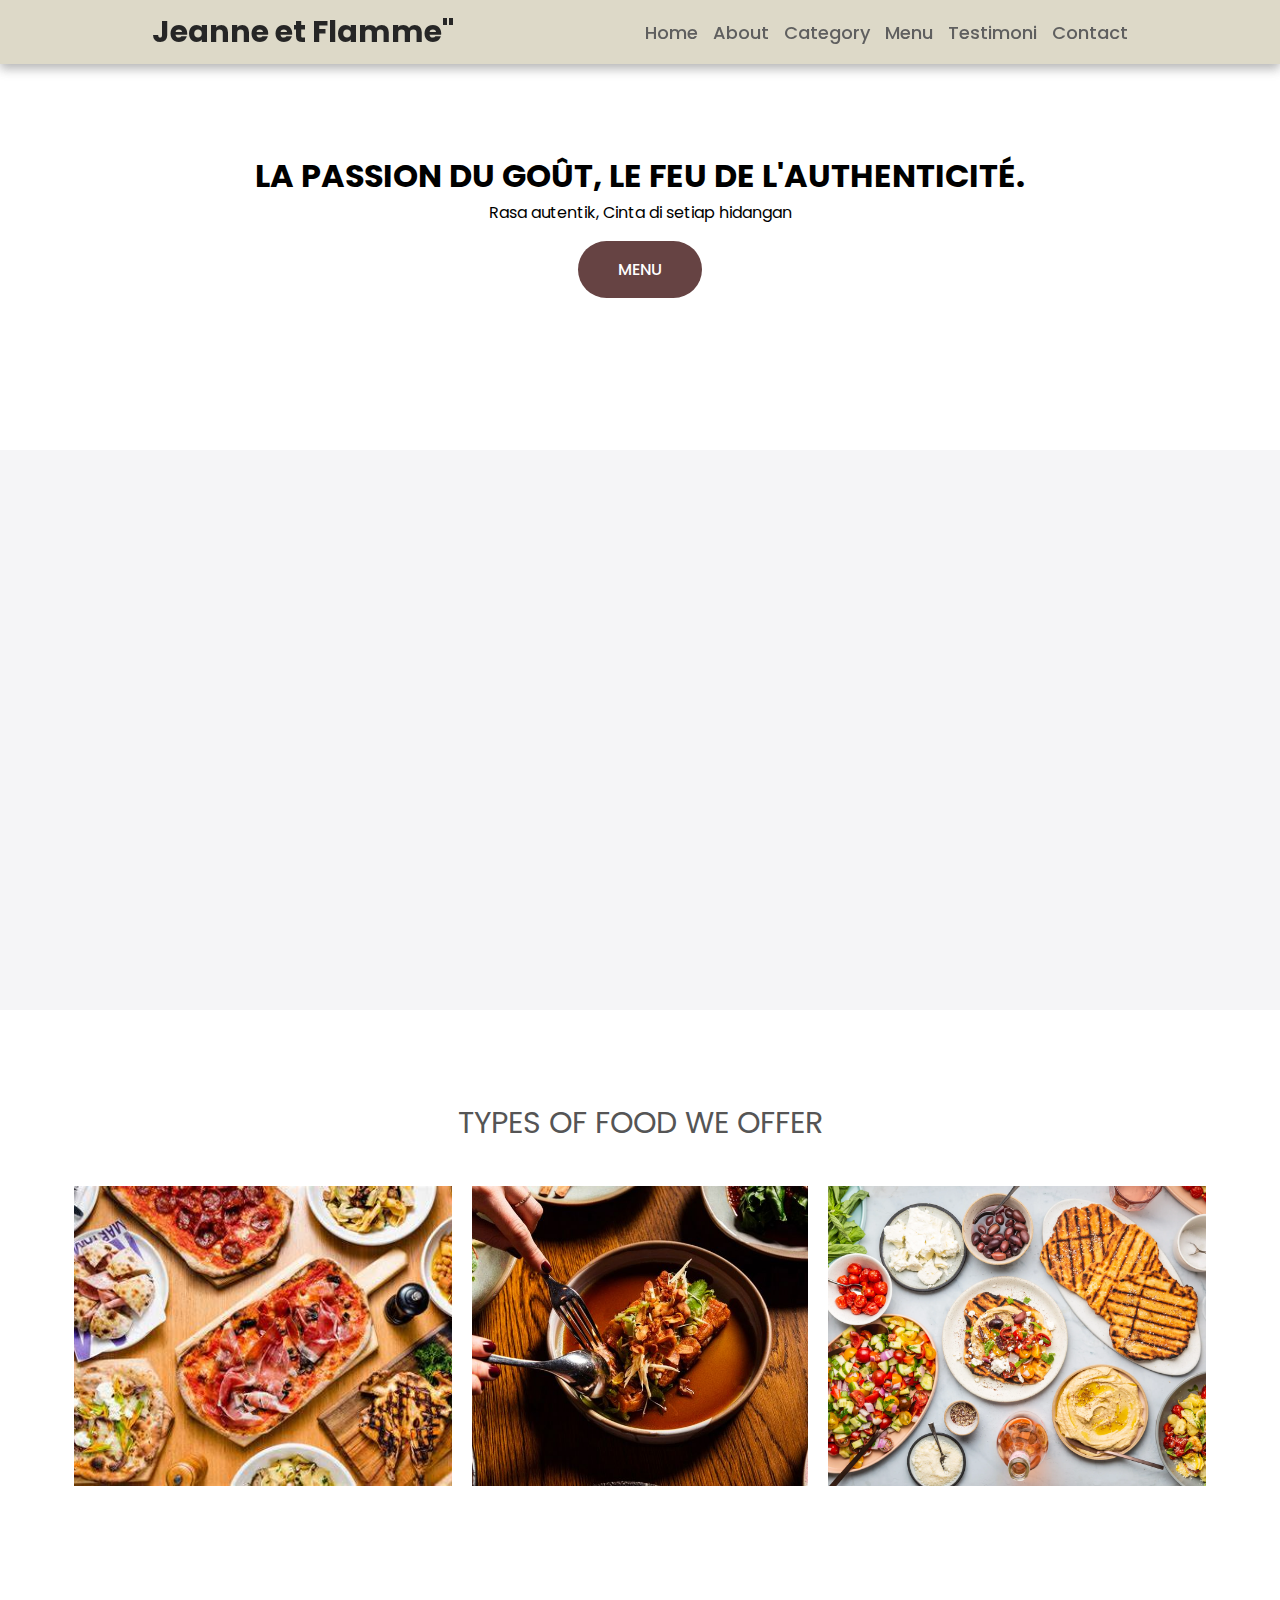
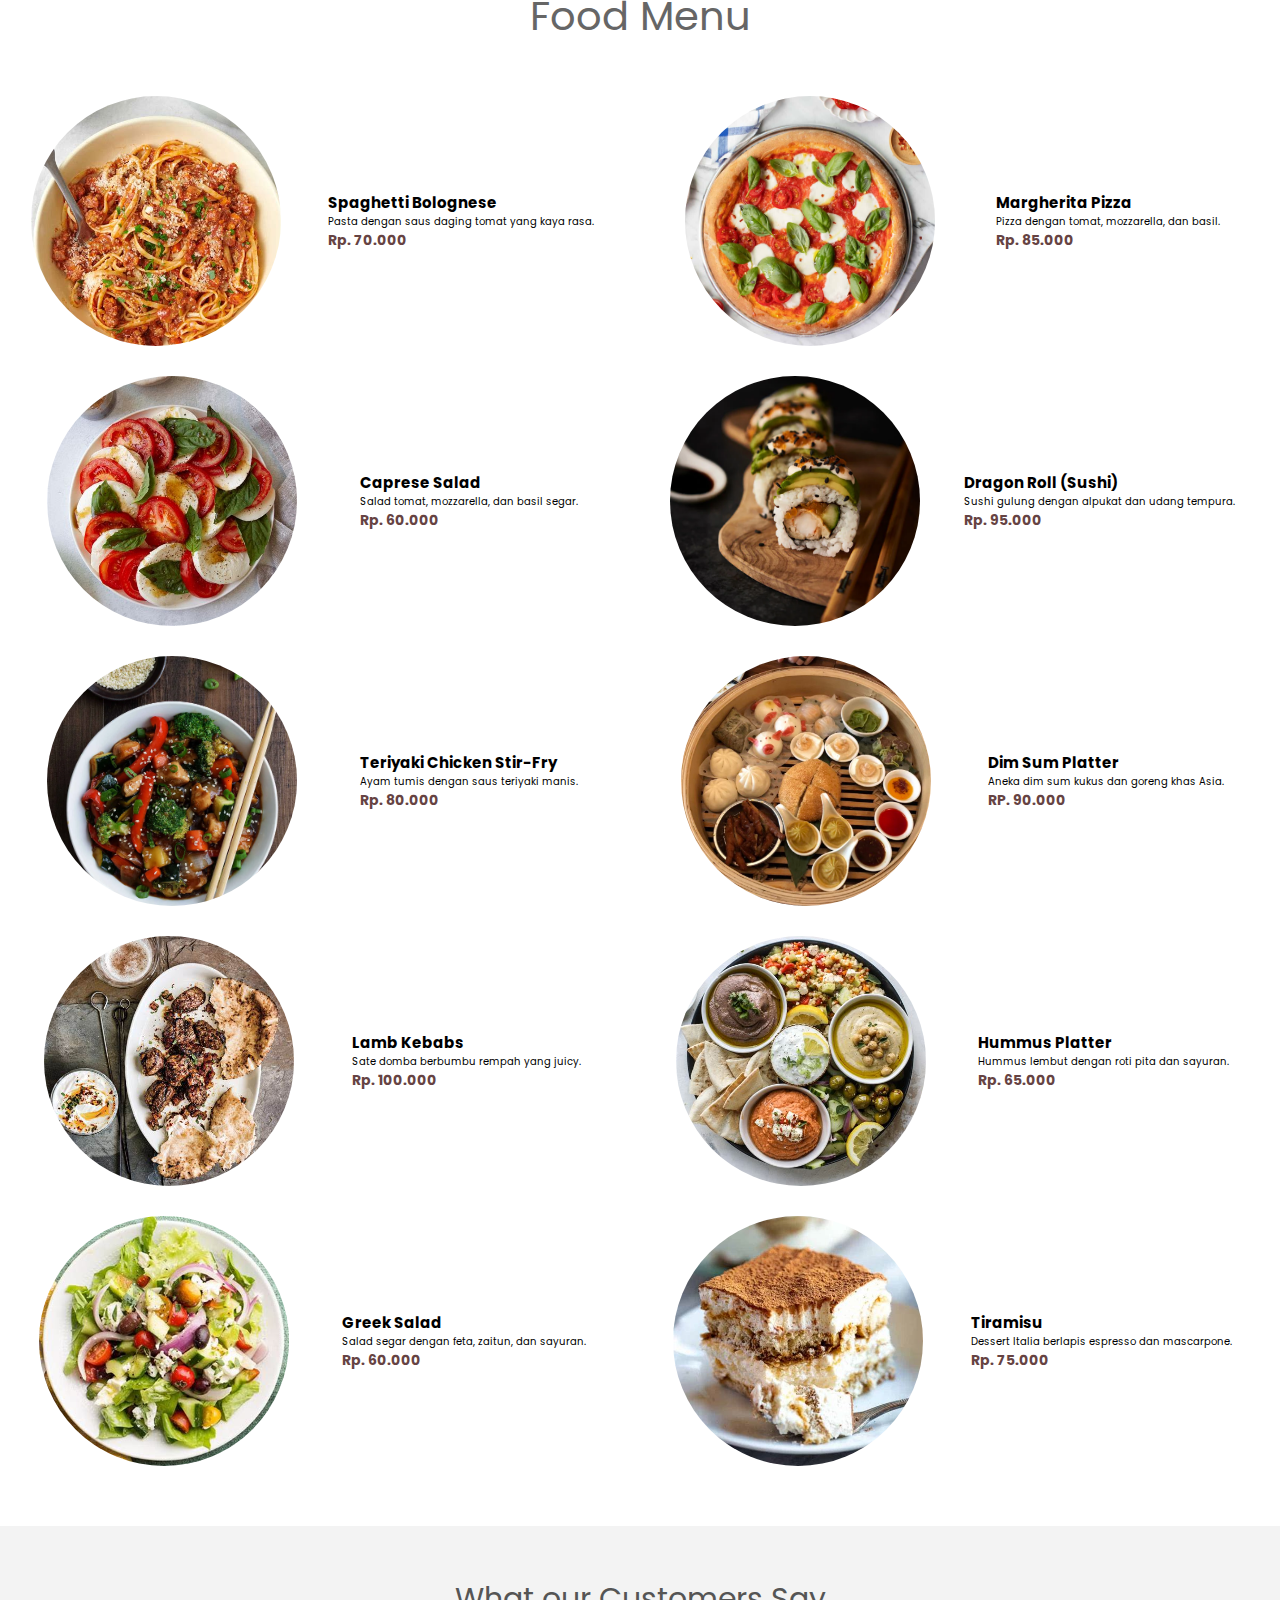
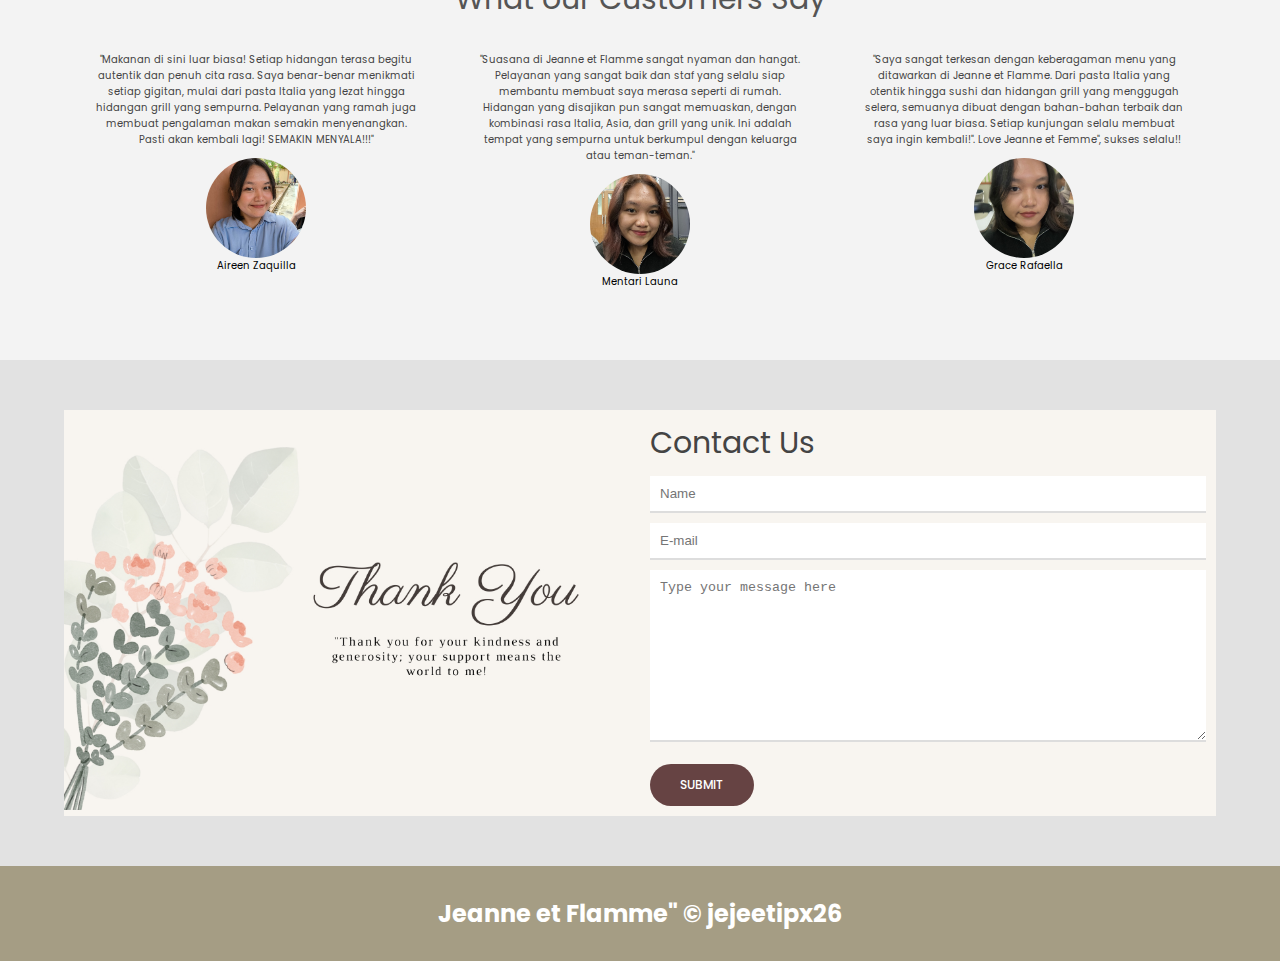
<file: index.html>
<!DOCTYPE html>
<html lang="en">

<head>
    <meta charset="UTF-8">
    <meta name="viewport" content="width=device-width, initial-scale=1.0">
    <link rel="stylesheet" href="./style.css">
    <link rel="stylesheet" href="https://cdnjs.cloudflare.com/ajax/libs/font-awesome/6.5.1/css/all.min.css"
        integrity="sha512-DTOQO9RWCH3ppGqcWaEA1BIZOC6xxalwEsw9c2QQeAIftl+Vegovlnee1c9QX4TctnWMn13TZye+giMm8e2LwA=="
        crossorigin="anonymous" referrerpolicy="no-referrer" />
    <title> Restaurant || Jeanne et Flamme" </title>
</head>

<body>
    <nav class="navbar">
        <div class="navbar-container container">
            <input type="checkbox" name="" id="">
            <div class="hamburger-lines">
                <span class="line line1"></span>
                <span class="line line2"></span>
                <span class="line line3"></span>
            </div>
            <ul class="menu-items">
                <li><a href="#showcase">Home</a></li>
                <li><a href="#about">About</a></li>
                <li><a href="#food">Category</a></li>
                <li><a href="#food-menu">Menu</a></li>
                <li><a href="#testimonial">Testimoni</a></li>
                <li><a href="#contact">Contact</a></li>
            </ul>
            <h1 class="logo"> Jeanne et Flamme" </h1>
        </div>
    </nav>
    <section id="showcase" class="showcase-area">
        <div class="showcase-container">
            <h1 class="main-title"> La passion du goût, le feu de l'authenticité.</h1>
            <p>Rasa autentik, Cinta di setiap hidangan</p>
            <a href="#food-menu" class="btn btn-primary">Menu</a>
        </div>
    </section>
    <section id="about">
        <div class="about-wrapper container">
            <div class="about-text">
                <p class="small"> About Jeanne et Flamme" </p>
                <h2>Saveurs enflammées, moments inoubliables.</h2>
                <p><span>Jeanne et Flamme"</span> adalah perwujudan semangat dan kehangatan dalam dunia kuliner. Kami
                    menghadirkan perpaduan rasa Italia yang menggoda, hidangan Asia yang kaya rempah, dan sajian grill
                    yang beraroma sempurna. Dengan nama yang terinspirasi dari kekuatan dan keanggunan Jeanne, setiap
                    hidangan kami mencerminkan dedikasi dan cinta pada seni memasak. Bersantaplah bersama kami untuk
                    merasakan kelezatan dari berbagai budaya, hanya di Jeanne et Flamme!</p>
            </div>
            <div class="about-img">
                <img src="./img/Restaurant.jpg" alt="About Us">
            </div>
        </div>
    </section>
    <section id="food">
        <h2>Types of food we offer</h2>
        <div class="food-container container">
            <div class="food-type italian">
                <div class="img-container">
                    <img src="./img/OIP.jpeg">
                    <div class="img-content">
                        <h3>Italian Cuisine</h3>
                        <a href="#food-menu" class="btn btn-primary">Explore</a>
                    </div>
                </div>
            </div>
            <div class="food-type asian">
                <div class="img-container">
                    <img src="./img/Asian Fusion.jpg">
                    <div class="img-content">
                        <h3>Asian Fusion</h3>
                        <a href="#food-menu" class="btn btn-primary">Explore</a>
                    </div>
                </div>
            </div>
            <div class="food-type mediterranean">
                <div class="img-container">
                    <img src="./img/Mediterranean Grill.webp">
                    <div class="img-content">
                        <h3>Mediterranean Grill</h3>
                        <a href="#food-menu" class="btn btn-primary">Explore</a>
                    </div>
                </div>
            </div>
        </div>
    </section>
    <section id="food-menu">
        <h2 class="food-menu-heading">Food Menu</h2>
        <div class="food-menu-container">
            <div class="food-menu-item">
                <div class="food-img">
                    <img src="./img/Spaghetti Bolognese.jpeg" alt="Spaghetti Bolognese">
                </div>
                <div class="food-description">
                    <h2 class="foot-title">Spaghetti Bolognese</h2>
                    <p>Pasta dengan saus daging tomat yang kaya rasa.</p>
                    <p class="food-price"> Rp. 70.000</p>
                </div>
            </div>
            <div class="food-menu-item">
                <div class="food-img">
                    <img src="./img/margherita-pizza.jpg" alt="Margherita Pizza">
                </div>
                <div class="food-description">
                    <h2 class="foot-title">Margherita Pizza</h2>
                    <p>Pizza dengan tomat, mozzarella, dan basil.</p>
                    <p class="food-price"> Rp. 85.000 </p>
                </div>
            </div>
            <div class="food-menu-item">
                <div class="food-img">
                    <img src="./img/Caprese Salad.jpeg" alt="Caprese Salad">
                </div>
                <div class="food-description">
                    <h2 class="foot-title">Caprese Salad</h2>
                    <p>Salad tomat, mozzarella, dan basil segar.</p>
                    <p class="food-price"> Rp. 60.000 </p>
                </div>
            </div>
            <div class="food-menu-item">
                <div class="food-img">
                    <img src="./img/Dragon_Rolls_1112x.webp" alt="Dragon Roll (Sushi)">
                </div>
                <div class="food-description">
                    <h2 class="foot-title">Dragon Roll (Sushi)</h2>
                    <p>Sushi gulung dengan alpukat dan udang tempura.</p>
                    <p class="food-price"> Rp. 95.000 </p>
                </div>
            </div>
            <div class="food-menu-item">
                <div class="food-img">
                    <img src="./img/pepper-delight-teriyaki-chicken-2.webp" alt="Teriyaki Chicken Stir-Fry">
                </div>
                <div class="food-description">
                    <h2 class="foot-title">Teriyaki Chicken Stir-Fry</h2>
                    <p>Ayam tumis dengan saus teriyaki manis.</p>
                    <p class="food-price"> Rp. 80.000 </p>
                </div>
            </div>
            <div class="food-menu-item">
                <div class="food-img">
                    <img src="./img/Dim Sum Platter.jpg" alt="Dim Sum Platter">
                </div>
                <div class="food-description">
                    <h2 class="foot-title">Dim Sum Platter</h2>
                    <p>Aneka dim sum kukus dan goreng khas Asia.</p>
                    <p class="food-price"> RP. 90.000 </p>
                </div>
            </div>
            <div class="food-menu-item">
                <div class="food-img">
                    <img src="./img/Lamb Kebabs.jpeg" alt="Lamb Kebabs">
                </div>
                <div class="food-description">
                    <h2 class="foot-title">Lamb Kebabs</h2>
                    <p>Sate domba berbumbu rempah yang juicy.</p>
                    <p class="food-price"> Rp. 100.000 </p>
                </div>
            </div>
            <div class="food-menu-item">
                <div class="food-img">
                    <img src="./img/Hummus Platter.jpeg" alt="Hummus Platter">
                </div>
                <div class="food-description">
                    <h2 class="foot-title">Hummus Platter</h2>
                    <p>Hummus lembut dengan roti pita dan sayuran.</p>
                    <p class="food-price"> Rp. 65.000 </p>
                </div>
            </div>
            <div class="food-menu-item">
                <div class="food-img">
                    <img src="./img/Greek Salad.jpeg" alt="Greek Salad">
                </div>
                <div class="food-description">
                    <h2 class="foot-title">Greek Salad</h2>
                    <p>Salad segar dengan feta, zaitun, dan sayuran.</p>
                    <p class="food-price"> Rp. 60.000 </p>
                </div>
            </div>
            <div class="food-menu-item">
                <div class="food-img">
                    <img src="./img/Tiramisu.jpeg" alt="Tiramisu">
                </div>
                <div class="food-description">
                    <h2 class="foot-title">Tiramisu</h2>
                    <p>Dessert Italia berlapis espresso dan mascarpone.</p>
                    <p class="food-price"> Rp. 75.000 </p>
                </div>
            </div>
        </div>
    </section>
    <section id="testimonial">
        <h2 class="testimonial-title">What our Customers Say</h2>
        <div class="testimonial-container container">
            <div class="testimonial-box">
                <div class="star-rating">
                    <span class="fa fa-star checked"></span>
                    <span class="fa fa-star checked"></span>
                    <span class="fa fa-star checked"></span>
                    <span class="fa fa-star checked"></span>
                    <span class="fa fa-star checked"></span>
                </div>
                <p class="testimonial-text">"Makanan di sini luar biasa! Setiap hidangan terasa begitu autentik dan
                    penuh cita rasa. Saya benar-benar menikmati setiap gigitan, mulai dari pasta Italia yang lezat
                    hingga hidangan grill yang sempurna. Pelayanan yang ramah juga membuat pengalaman makan semakin
                    menyenangkan. Pasti akan kembali lagi! SEMAKIN MENYALA!!!"</p>
                <div class="customer-detail">
                    <div class="customer-photo"><img src="./img/jeje1.jpg"></div>
                    <p class="customer-name"> Aireen Zaquilla </p>
                </div>
            </div>
            <div class="testimonial-box">
                <div class="star-rating">
                    <span class="fa fa-star checked"></span>
                    <span class="fa fa-star checked"></span>
                    <span class="fa fa-star checked"></span>
                    <span class="fa fa-star checked"></span>
                    <span class="fa fa-star checked"></span>
                </div>
                <p class="testimonial-text">"Suasana di Jeanne et Flamme sangat nyaman dan hangat. Pelayanan yang sangat
                    baik dan staf yang selalu siap membantu membuat saya merasa seperti di rumah. Hidangan yang
                    disajikan pun sangat memuaskan, dengan kombinasi rasa Italia, Asia, dan grill yang unik. Ini adalah
                    tempat yang sempurna untuk berkumpul dengan keluarga atau teman-teman."</p>
                <div class="customer-detail">
                    <div class="customer-photo"><img src="./img/jeje2.jpg"></div>
                    <p class="customer-name"> Mentari Launa </p>
                </div>
            </div>
            <div class="testimonial-box">
                <div class="star-rating">
                    <span class="fa fa-star checked"></span>
                    <span class="fa fa-star checked"></span>
                    <span class="fa fa-star checked"></span>
                    <span class="fa fa-star checked"></span>
                    <span class="fa fa-star checked"></span>
                </div>
                <p class="testimonial-text">"Saya sangat terkesan dengan keberagaman menu yang ditawarkan di Jeanne et
                    Flamme. Dari pasta Italia yang otentik hingga sushi dan hidangan grill yang menggugah selera,
                    semuanya dibuat dengan bahan-bahan terbaik dan rasa yang luar biasa. Setiap kunjungan selalu membuat
                    saya ingin kembali!". Love Jeanne et Femme", sukses selalu!!</p>
                <div class="customer-detail">
                    <div class="customer-photo"><img src="./img/jeje3.jpg"></div>
                    <p class="customer-name"> Grace Rafaella </p>
                </div>
            </div>
        </div>
    </section>
    <section id="contact">
        <div class="contact-container container">
            <div class="contact-img">
                <img src="./img/greeting card.jpg">
            </div>
            <div class="form-container">
                <h2>Contact Us</h2>
                <input type="text" name="" id="" placeholder="Name">
                <input type="email" name="" id="" placeholder="E-mail">
                <textarea name="" id="" cols="30" rows="10" placeholder="Type your message here"></textarea>
                <a href="$" class="btn btn-primary">Submit</a>
            </div>
        </div>
    </section>
    <footer id="footer">
        <h2>Jeanne et Flamme" &copy; jejeetipx26</h2>
    </footer>

    <script src="https://ajax.googleapis.com/ajax/libs/jquery/3.3.1/jquery.min.js"></script>
    <script>
        $(document).ready(function () {
            $("a").on('click', function (event) {

                if (this.hash !== "") {
                    event.preventDefault();
                    var hash = this.hash;
                    $('html, body').animate({
                        scrollTop: $(hash).offset().top
                    }, 1000, function () {
                        window.location.hash = hash;
                    });
                }
            });
        });
    </script>
</body>

</html>
</file>
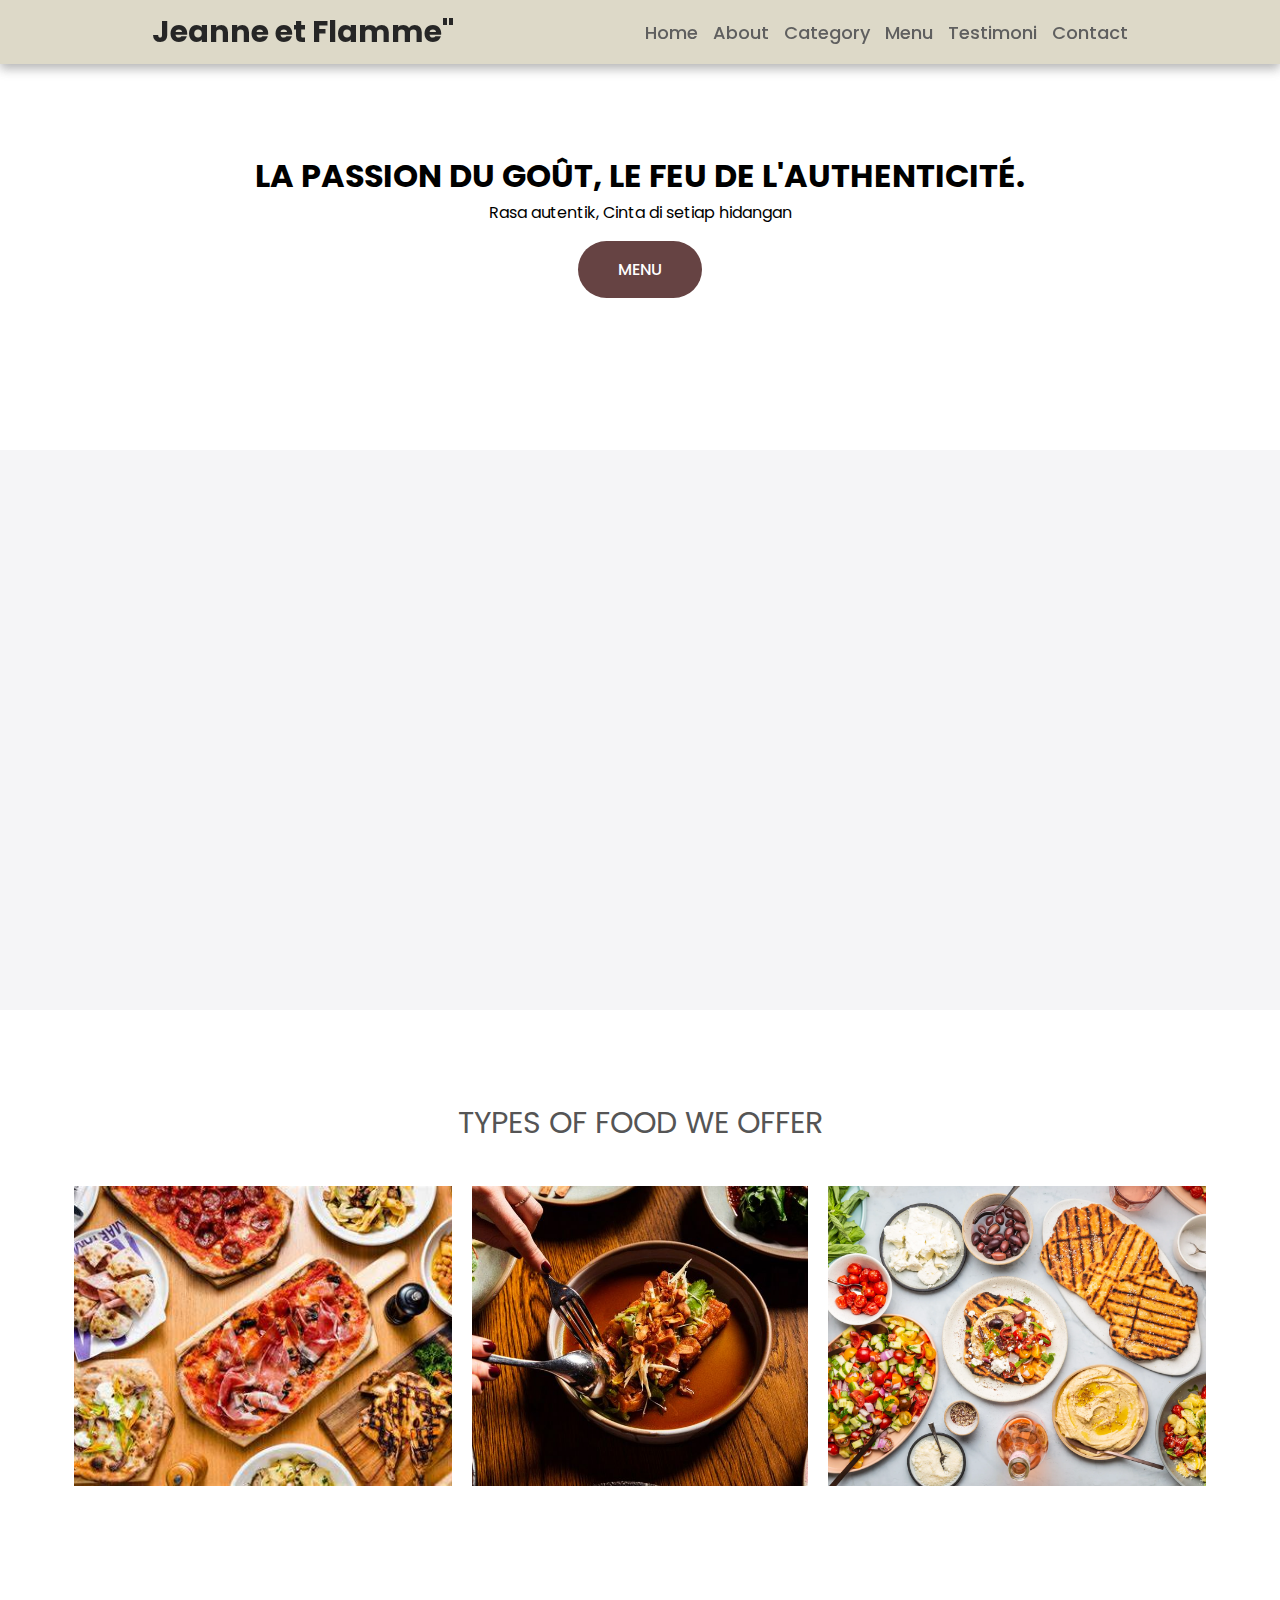
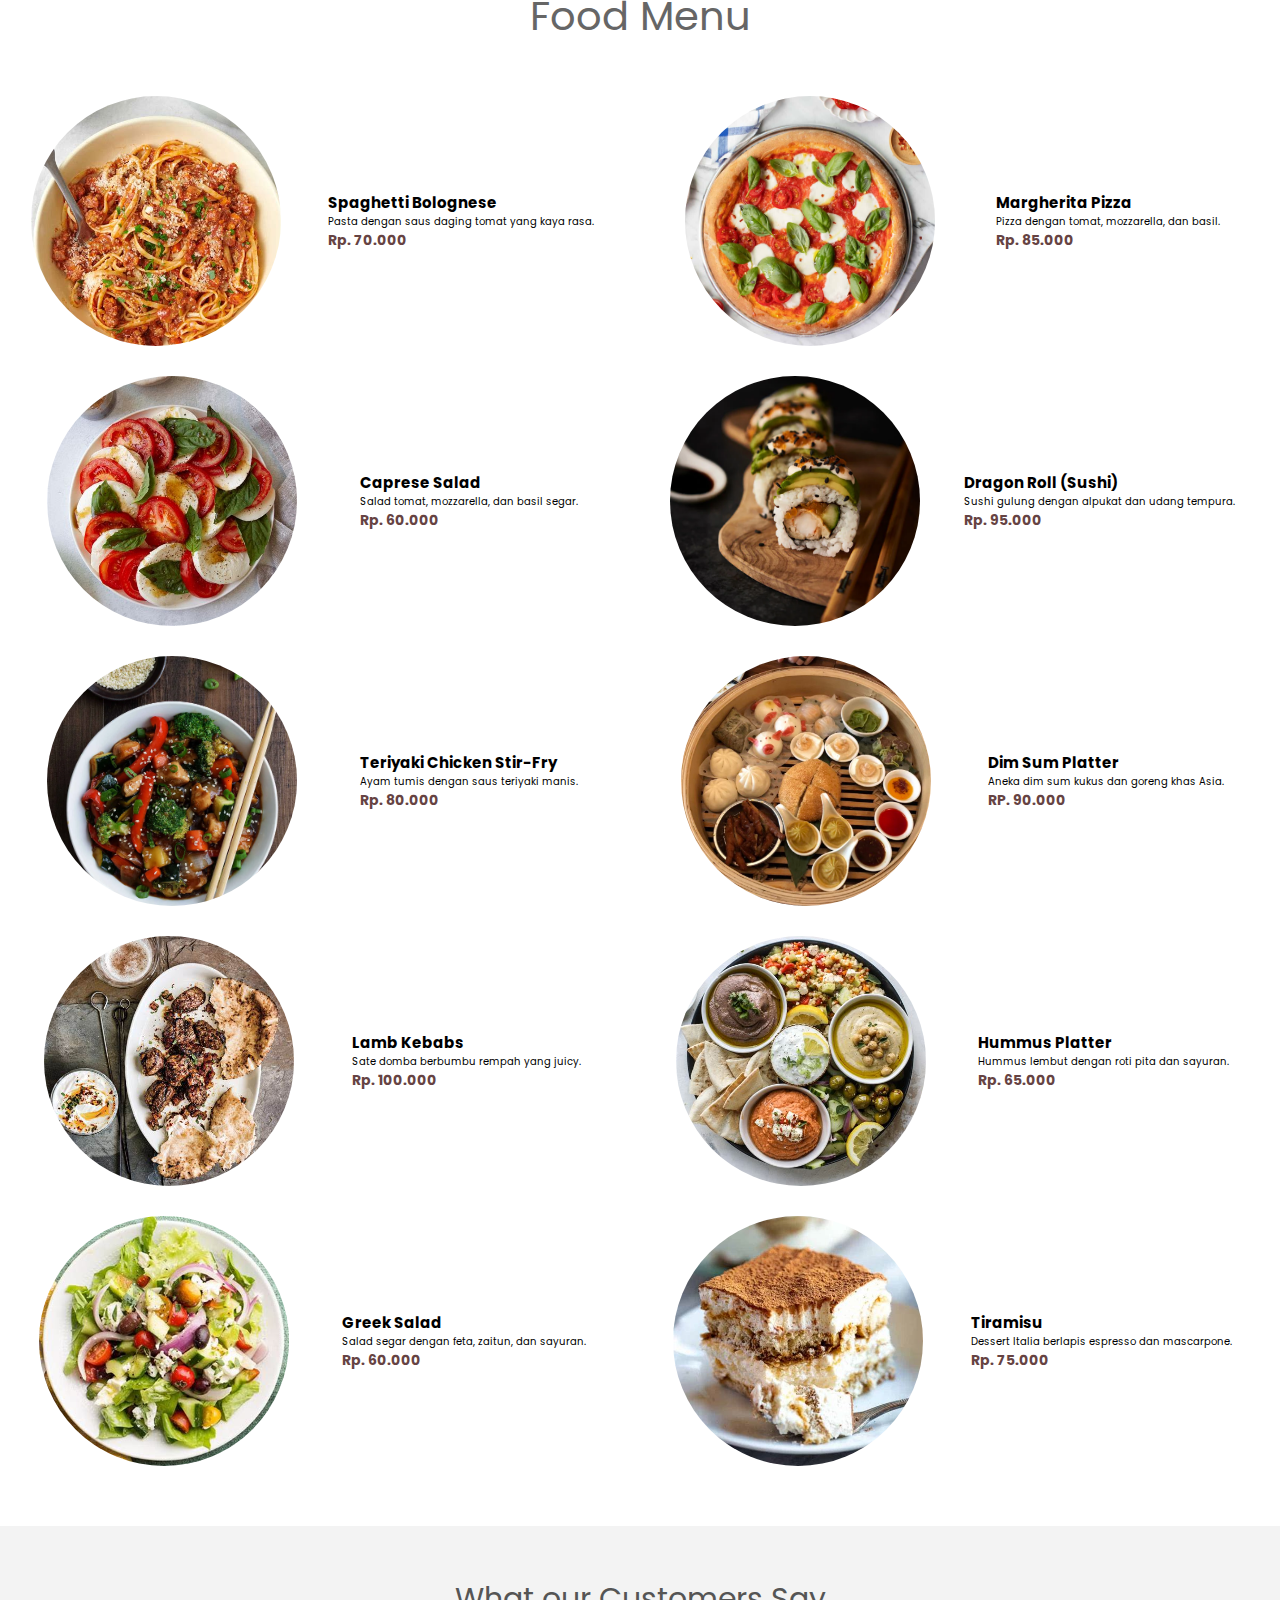
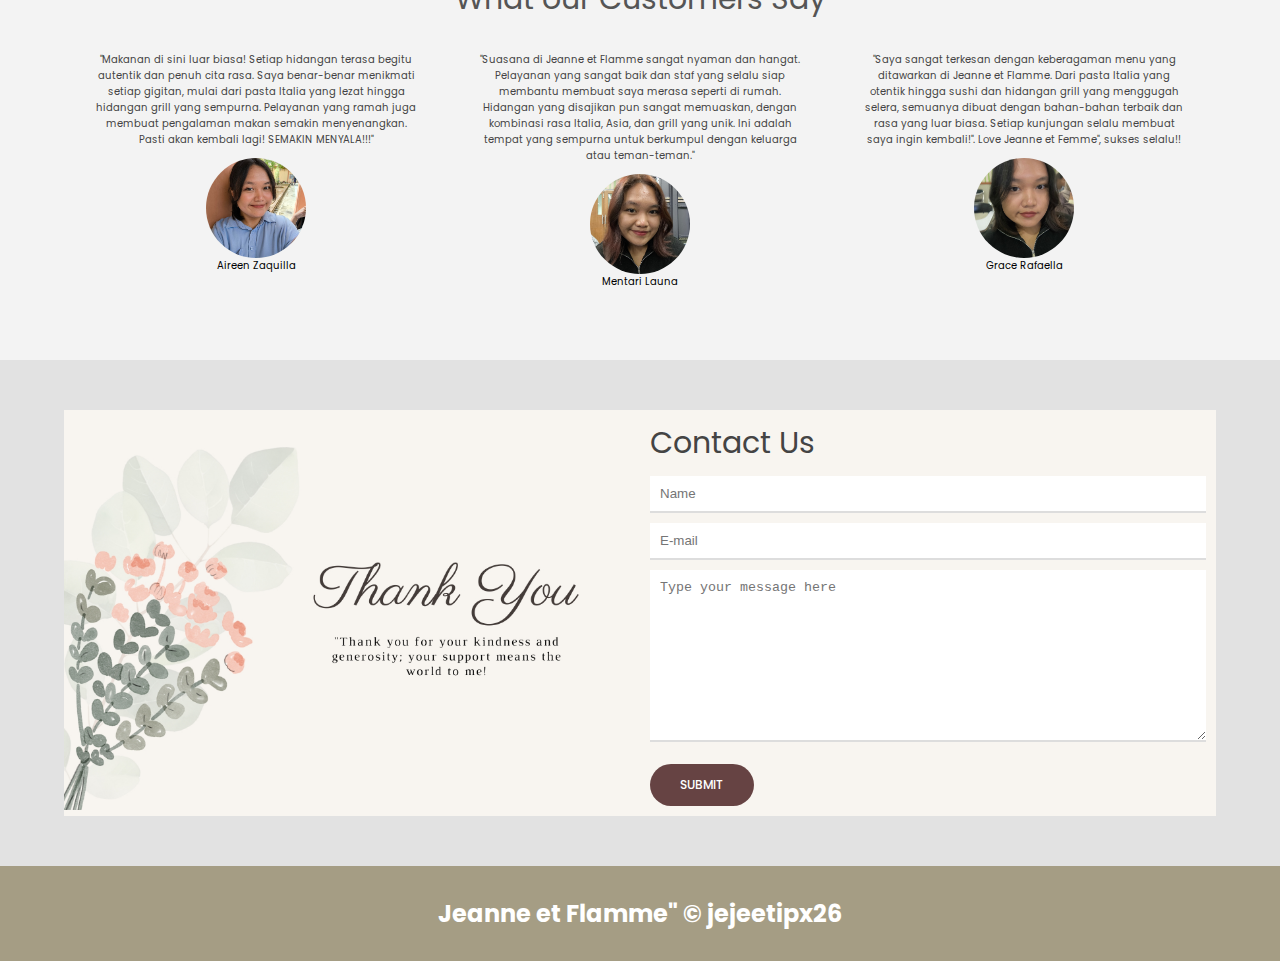
<file: indeks.html>
<!DOCTYPE html>
<html lang="en">

<head>
    <meta charset="UTF-8">
    <meta name="viewport" content="width=device-width, initial-scale=1.0">
    <link rel="stylesheet" href="./style.css">
    <link rel="stylesheet" href="https://cdnjs.cloudflare.com/ajax/libs/font-awesome/6.5.1/css/all.min.css"
        integrity="sha512-DTOQO9RWCH3ppGqcWaEA1BIZOC6xxalwEsw9c2QQeAIftl+Vegovlnee1c9QX4TctnWMn13TZye+giMm8e2LwA=="
        crossorigin="anonymous" referrerpolicy="no-referrer" />
    <title> Restaurant || Jeanne et Flamme" </title>
</head>

<body>
    <nav class="navbar">
        <div class="navbar-container container">
            <input type="checkbox" name="" id="">
            <div class="hamburger-lines">
                <span class="line line1"></span>
                <span class="line line2"></span>
                <span class="line line3"></span>
            </div>
            <ul class="menu-items">
                <li><a href="#showcase">Home</a></li>
                <li><a href="#about">About</a></li>
                <li><a href="#food">Category</a></li>
                <li><a href="#food-menu">Menu</a></li>
                <li><a href="#testimonial">Testimoni</a></li>
                <li><a href="#contact">Contact</a></li>
            </ul>
            <h1 class="logo"> Jeanne et Flamme" </h1>
        </div>
    </nav>
    <section id="showcase" class="showcase-area">
        <div class="showcase-container">
            <h1 class="main-title"> La passion du goût, le feu de l'authenticité.</h1>
            <p>Rasa autentik, Cinta di setiap hidangan</p>
            <a href="#food-menu" class="btn btn-primary">Menu</a>
        </div>
    </section>
    <section id="about">
        <div class="about-wrapper container">
            <div class="about-text">
                <p class="small"> About Jeanne et Flamme" </p>
                <h2>Saveurs enflammées, moments inoubliables.</h2>
                <p><span>Jeanne et Flamme"</span> adalah perwujudan semangat dan kehangatan dalam dunia kuliner. Kami
                    menghadirkan perpaduan rasa Italia yang menggoda, hidangan Asia yang kaya rempah, dan sajian grill
                    yang beraroma sempurna. Dengan nama yang terinspirasi dari kekuatan dan keanggunan Jeanne, setiap
                    hidangan kami mencerminkan dedikasi dan cinta pada seni memasak. Bersantaplah bersama kami untuk
                    merasakan kelezatan dari berbagai budaya, hanya di Jeanne et Flamme!</p>
            </div>
            <div class="about-img">
                <img src="./img/Restaurant.jpg" alt="About Us">
            </div>
        </div>
    </section>
    <section id="food">
        <h2>Types of food we offer</h2>
        <div class="food-container container">
            <div class="food-type italian">
                <div class="img-container">
                    <img src="./img/OIP.jpeg">
                    <div class="img-content">
                        <h3>Italian Cuisine</h3>
                        <a href="#food-menu" class="btn btn-primary">Explore</a>
                    </div>
                </div>
            </div>
            <div class="food-type asian">
                <div class="img-container">
                    <img src="./img/Asian Fusion.jpg">
                    <div class="img-content">
                        <h3>Asian Fusion</h3>
                        <a href="#food-menu" class="btn btn-primary">Explore</a>
                    </div>
                </div>
            </div>
            <div class="food-type mediterranean">
                <div class="img-container">
                    <img src="./img/Mediterranean Grill.webp">
                    <div class="img-content">
                        <h3>Mediterranean Grill</h3>
                        <a href="#food-menu" class="btn btn-primary">Explore</a>
                    </div>
                </div>
            </div>
        </div>
    </section>
    <section id="food-menu">
        <h2 class="food-menu-heading">Food Menu</h2>
        <div class="food-menu-container">
            <div class="food-menu-item">
                <div class="food-img">
                    <img src="./img/Spaghetti Bolognese.jpeg" alt="Spaghetti Bolognese">
                </div>
                <div class="food-description">
                    <h2 class="foot-title">Spaghetti Bolognese</h2>
                    <p>Pasta dengan saus daging tomat yang kaya rasa.</p>
                    <p class="food-price"> Rp. 70.000</p>
                </div>
            </div>
            <div class="food-menu-item">
                <div class="food-img">
                    <img src="./img/margherita-pizza.jpg" alt="Margherita Pizza">
                </div>
                <div class="food-description">
                    <h2 class="foot-title">Margherita Pizza</h2>
                    <p>Pizza dengan tomat, mozzarella, dan basil.</p>
                    <p class="food-price"> Rp. 85.000 </p>
                </div>
            </div>
            <div class="food-menu-item">
                <div class="food-img">
                    <img src="./img/Caprese Salad.jpeg" alt="Caprese Salad">
                </div>
                <div class="food-description">
                    <h2 class="foot-title">Caprese Salad</h2>
                    <p>Salad tomat, mozzarella, dan basil segar.</p>
                    <p class="food-price"> Rp. 60.000 </p>
                </div>
            </div>
            <div class="food-menu-item">
                <div class="food-img">
                    <img src="./img/Dragon_Rolls_1112x.webp" alt="Dragon Roll (Sushi)">
                </div>
                <div class="food-description">
                    <h2 class="foot-title">Dragon Roll (Sushi)</h2>
                    <p>Sushi gulung dengan alpukat dan udang tempura.</p>
                    <p class="food-price"> Rp. 95.000 </p>
                </div>
            </div>
            <div class="food-menu-item">
                <div class="food-img">
                    <img src="./img/pepper-delight-teriyaki-chicken-2.webp" alt="Teriyaki Chicken Stir-Fry">
                </div>
                <div class="food-description">
                    <h2 class="foot-title">Teriyaki Chicken Stir-Fry</h2>
                    <p>Ayam tumis dengan saus teriyaki manis.</p>
                    <p class="food-price"> Rp. 80.000 </p>
                </div>
            </div>
            <div class="food-menu-item">
                <div class="food-img">
                    <img src="./img/Dim Sum Platter.jpg" alt="Dim Sum Platter">
                </div>
                <div class="food-description">
                    <h2 class="foot-title">Dim Sum Platter</h2>
                    <p>Aneka dim sum kukus dan goreng khas Asia.</p>
                    <p class="food-price"> RP. 90.000 </p>
                </div>
            </div>
            <div class="food-menu-item">
                <div class="food-img">
                    <img src="./img/Lamb Kebabs.jpeg" alt="Lamb Kebabs">
                </div>
                <div class="food-description">
                    <h2 class="foot-title">Lamb Kebabs</h2>
                    <p>Sate domba berbumbu rempah yang juicy.</p>
                    <p class="food-price"> Rp. 100.000 </p>
                </div>
            </div>
            <div class="food-menu-item">
                <div class="food-img">
                    <img src="./img/Hummus Platter.jpeg" alt="Hummus Platter">
                </div>
                <div class="food-description">
                    <h2 class="foot-title">Hummus Platter</h2>
                    <p>Hummus lembut dengan roti pita dan sayuran.</p>
                    <p class="food-price"> Rp. 65.000 </p>
                </div>
            </div>
            <div class="food-menu-item">
                <div class="food-img">
                    <img src="./img/Greek Salad.jpeg" alt="Greek Salad">
                </div>
                <div class="food-description">
                    <h2 class="foot-title">Greek Salad</h2>
                    <p>Salad segar dengan feta, zaitun, dan sayuran.</p>
                    <p class="food-price"> Rp. 60.000 </p>
                </div>
            </div>
            <div class="food-menu-item">
                <div class="food-img">
                    <img src="./img/Tiramisu.jpeg" alt="Tiramisu">
                </div>
                <div class="food-description">
                    <h2 class="foot-title">Tiramisu</h2>
                    <p>Dessert Italia berlapis espresso dan mascarpone.</p>
                    <p class="food-price"> Rp. 75.000 </p>
                </div>
            </div>
        </div>
    </section>
    <section id="testimonial">
        <h2 class="testimonial-title">What our Customers Say</h2>
        <div class="testimonial-container container">
            <div class="testimonial-box">
                <div class="star-rating">
                    <span class="fa fa-star checked"></span>
                    <span class="fa fa-star checked"></span>
                    <span class="fa fa-star checked"></span>
                    <span class="fa fa-star checked"></span>
                    <span class="fa fa-star checked"></span>
                </div>
                <p class="testimonial-text">"Makanan di sini luar biasa! Setiap hidangan terasa begitu autentik dan
                    penuh cita rasa. Saya benar-benar menikmati setiap gigitan, mulai dari pasta Italia yang lezat
                    hingga hidangan grill yang sempurna. Pelayanan yang ramah juga membuat pengalaman makan semakin
                    menyenangkan. Pasti akan kembali lagi! SEMAKIN MENYALA!!!"</p>
                <div class="customer-detail">
                    <div class="customer-photo"><img src="./img/jeje1.jpg"></div>
                    <p class="customer-name"> Aireen Zaquilla </p>
                </div>
            </div>
            <div class="testimonial-box">
                <div class="star-rating">
                    <span class="fa fa-star checked"></span>
                    <span class="fa fa-star checked"></span>
                    <span class="fa fa-star checked"></span>
                    <span class="fa fa-star checked"></span>
                    <span class="fa fa-star checked"></span>
                </div>
                <p class="testimonial-text">"Suasana di Jeanne et Flamme sangat nyaman dan hangat. Pelayanan yang sangat
                    baik dan staf yang selalu siap membantu membuat saya merasa seperti di rumah. Hidangan yang
                    disajikan pun sangat memuaskan, dengan kombinasi rasa Italia, Asia, dan grill yang unik. Ini adalah
                    tempat yang sempurna untuk berkumpul dengan keluarga atau teman-teman."</p>
                <div class="customer-detail">
                    <div class="customer-photo"><img src="./img/jeje2.jpg"></div>
                    <p class="customer-name"> Mentari Launa </p>
                </div>
            </div>
            <div class="testimonial-box">
                <div class="star-rating">
                    <span class="fa fa-star checked"></span>
                    <span class="fa fa-star checked"></span>
                    <span class="fa fa-star checked"></span>
                    <span class="fa fa-star checked"></span>
                    <span class="fa fa-star checked"></span>
                </div>
                <p class="testimonial-text">"Saya sangat terkesan dengan keberagaman menu yang ditawarkan di Jeanne et
                    Flamme. Dari pasta Italia yang otentik hingga sushi dan hidangan grill yang menggugah selera,
                    semuanya dibuat dengan bahan-bahan terbaik dan rasa yang luar biasa. Setiap kunjungan selalu membuat
                    saya ingin kembali!". Love Jeanne et Femme", sukses selalu!!</p>
                <div class="customer-detail">
                    <div class="customer-photo"><img src="./img/jeje3.jpg"></div>
                    <p class="customer-name"> Grace Rafaella </p>
                </div>
            </div>
        </div>
    </section>
    <section id="contact">
        <div class="contact-container container">
            <div class="contact-img">
                <img src="./img/greeting card.jpg">
            </div>
            <div class="form-container">
                <h2>Contact Us</h2>
                <input type="text" name="" id="" placeholder="Name">
                <input type="email" name="" id="" placeholder="E-mail">
                <textarea name="" id="" cols="30" rows="10" placeholder="Type your message here"></textarea>
                <a href="$" class="btn btn-primary">Submit</a>
            </div>
        </div>
    </section>
    <footer id="footer">
        <h2>Jeanne et Flamme" &copy; jejeetipx26</h2>
    </footer>

    <script src="https://ajax.googleapis.com/ajax/libs/jquery/3.3.1/jquery.min.js"></script>
    <script>
        $(document).ready(function () {
            $("a").on('click', function (event) {

                if (this.hash !== "") {
                    event.preventDefault();
                    var hash = this.hash;
                    $('html, body').animate({
                        scrollTop: $(hash).offset().top
                    }, 1000, function () {
                        window.location.hash = hash;
                    });
                }
            });
        });
    </script>
</body>

</html>
</file>
<file: style.css>
@import url('https://fonts.googleapis.com/css2?family=Poppins:wght@200;300;400;500;600;700&display=swap');

*,
*::after,
*::before {
    box-sizing: border-box;
    padding: 0;
    margin: 0;
}

html {
    font-size: 62.5%;
}

body {
    font-family: 'Poppins', sans-serif;
}

.container {
    max-width: 1200px;
    width: 90%;
    margin: auto;
}

.btn {
    display: inline-block;
    padding: 1em 2.5em;
    text-decoration: none;
    border-radius: 50px;
    cursor: pointer;
    outline: none;
    margin-top: 1em;
    text-transform: uppercase;
    font-weight: 500;
}

.btn-primary {
    color: #fff;
    background-color: #664343;
    transition: background 0.3s ease-in;
}

.btn-primary:hover {
    background: #3B3030;
}

.navbar input[type='checkbox'],
.navbar .hamburger-lines {
    display: none;
}

.navbar {
    box-shadow: 0px 5px 10px 0px #aaa;
    position: fixed;
    width: 100%;
    background: #D7D3BF;
    color: #000;
    opacity: 0.85;
    z-index: 999;
}

.navbar-container {
    display: flex;
    justify-content: space-around;
    height: 64px;
    align-items: center;
}

.menu-items {
    order: 2;
    display: flex;
}

.menu-items li {
    list-style-type: none;
    margin-left: 1.5rem;
    font-size: 1.8rem;
}

.logo {
    order: 1;
    font-size: 3rem;
}

.navbar a {
    color: #444;
    text-decoration: none;
    font-weight: 500;
    transition: color 0.3s ease-in-out;
}

.navbar a:hover {
    color: #664343;
}

.showcase-area {
    height: 50vh;
    background-color: #fff;
}

.showcase-container {
    display: flex;
    flex-direction: column;
    align-items: center;
    justify-content: center;
    height: 100%;
    font-size: 1.6rem;
}

.main-title {
    text-transform: uppercase;
}

#about {
    padding: 50px 0px;
    background: #f5f5f7;
}

#about h2 {
    font-size: 3.2rem;
}

#about p {
    font-size: 1.6rem;
    color: #555;
}

#about .small {
    font-weight: 600;
    color: #666;
    font-size: 1.6rem;
}

.about-wrapper {
    display: flex;
    flex-wrap: wrap;
}

.about-img {
    flex: 1 1 400px;
    padding: 30px;
    transform: translateX(150%);
    animation: about-img-animation 2s ease-in-out forwards;
}

@keyframes about-img-animation {
    100% {
        transform: translateX(0);
    }
}

.about-text {
    flex: 1 1 400px;
    padding: 30px;
    margin: auto;
    transform: translateX(-150%);
    animation: about-text-animation 2s ease-in-out forwards;
}

@keyframes about-text-animation {
    100% {
        transform: translateX(0);
    }
}


.about-img img {
    display: block;
    height: 400px;
    max-width: 100%;
    margin: auto;
    object-fit: cover;
    object-position: right;
}

.food-container {
    display: flex;
    justify-content: space-between;
}

#food {
    padding: 5rem 0 10rem 0;
}

#food h2 {
    text-align: center;
    font-size: 3rem;
    font-weight: 400;
    margin: 40px 0;
    text-transform: uppercase;
    color: #555;
}

.food-container img {
    display: block;
    width: 100%;
    height: 100%;
    margin: auto;
    max-height: 300px;
    object-fit: cover;
    object-position: center;
}

.img-container {
    margin: 0 1rem;
    position: relative;
    height: 300px;
}

.img-content {
    position: absolute;
    top: 70%;
    left: 50%;
    transform: translate(-50%, -50%);
    opacity: 0;
    z-index: 2;
    text-align: center;
    transition: all 0.3s ease-in-out 0.1s;
}

.img-content h3 {
    font-size: 3rem;
    color: #fff;
}

.img-content a {
    font-size: 1.2rem;
}

.img-container::after {
    content: "";
    display: block;
    position: absolute;
    top: 0;
    left: 0;
    width: 100%;
    height: 100%;
    background: rgba(0, 0, 0, 0.871);
    opacity: 0;
    z-index: 1;
    transform: scaleY(0);
    transform-origin: 100% 100%;
    transition: all 0.3s ease-in-out;
}

.img-container:hover::after {
    opacity: 1;
    transform: scaleY(1);
}

.img-container:hover .img-content {
    opacity: 1;
    top: 40%;
}

.food-menu-heading {
    font-size: 4rem;
    text-align: center;
    font-weight: 400;
    color: #666;
}

.food-menu-container {
    display: flex;
    flex-wrap: wrap;
    padding: 50px 0 30px 0;
}

.food-menu-container img {
    display: block;
    width: 250px;
    height: 250px;
    border-radius: 50%;
    object-fit: cover;
    object-position: center;
}

.food-menu-item {
    display: flex;
    flex: 1 1 600px;
    justify-content: space-evenly;
    align-content: flex-start;
    margin-bottom: 3rem;
}

.food-description {
    margin: auto 1.5rem;
}

.food-title {
    font-size: 2.2rem;
    font-weight: 400;
    color: #444;
}

.food-description .food-price {
    color: #664343;
    font-weight: 700;
    font-size: 1.4rem;
}

#testimonial {
    padding: 5rem 0rem;
    background: rgb(243, 243, 243);
}

.testimonial-title {
    text-align: center;
    font-size: 3rem;
    font-weight: 400;
    color: #555;
}

.testimonial-container {
    display: flex;
    justify-content: space-around;
    flex-wrap: wrap;
}

.testimonial-box {
    text-align: center;
    padding: 1rem;
    width: 30%;
    margin: 1rem;
}

.star-rating {
    margin: 1rem 0;
}

.testimonial-box .checked {
    color: #ff9529;
}

.testimonial-box .testimonial-text {
    margin: 1rem 0;
    color: #444;
}

.customer-photo img {
    display: block;
    width: 100px;
    height: 100px;
    object-fit: cover;
    object-position: center;
    border-radius: 50%;
    margin: auto;
}

#contact {
    padding: 5rem 0;
    background: rgb(226, 226, 226);
}

.contact-container {
    display: flex;
    background: #f8f5f0;
}

.contact-img {
    width: 50%;
}

.contact-img img {
    display: block;
    height: 400px;
    width: 100%;
    object-fit: cover;
    object-position: center;
}

.form-container {
    padding: 1rem;
    width: 50%;
    margin: auto;
}

.form-container input,
.form-container textarea {
    display: block;
    width: 100%;
    border: none;
    border-bottom: 2px solid #ddd;
    padding: 1rem;
    box-shadow: none;
    outline: none;
    margin-bottom: 1rem;
    color: #444;
    font-weight: 500;
}

.form-container h2 {
    font-size: 3rem;
    font-weight: 400;
    color: #444;
    margin-bottom: 1rem;
}

.form-container a {
    font-size: 1.2rem;
}

#footer {
    text-align: center;
    font-size: 1.6rem;
    padding: 3rem;
    font-weight: 500;
    color: #fff;
    background: #A59D84;
}

@media (max-width: 760px) {
    .navbar {
        opacity: 0.95;
    }

    .navbar-container .hamburger-lines {
        display: block;
        height: 32px;
        width: 40px;
        position: absolute;
        top: 20px;
        left: 20px;
        z-index: 2;
        display: flex;
        flex-direction: column;
        justify-content: space-between;
    }

    .navbar-container {
        display: block;
        position: relative;
        height: 64px;
    }

    .navbar-container input[type='checkbox'] {
        display: block;
        position: relative;
        height: 32px;
        width: 40px;
        top: 20px;
        left: 20px;
        z-index: 5;
        opacity: 0;
        cursor: pointer;
    }

    .navbar-container .hamburger-lines .line {
        display: block;
        height: 4px;
        width: 100%;
        border-radius: 10px;
        background: #333333;
    }

    .navbar-container .hamburger-lines .line1 {
        transform-origin: 0% 0%;
        transition: transform 0.4s ease-in-out;
    }

    .navbar-container .hamburger-lines .line2 {
        transition: transform 0.4s ease-in-out;
    }

    .navbar-container .hamburger-lines .line3 {
        transform-origin: 0% 100%;
        transition: transform 0.4s ease-in-out;
    }

    .navbar .menu-items {
        padding-top: 100px;
        background: #fff;
        height: 100vh;
        max-width: 300px;
        transform: translateX(-150%);
        display: flex;
        flex-direction: column;
        margin-left: -40px;
        padding-left: 50px;
        transition: transform 0.5s ease-in-out;
        box-shadow: 5px 0px 10px 0px #aaa;
        position: absolute;
        top: 0;
        padding-right: 50px;
    }

    .navbar .menu-items li {
        margin-bottom: 3rem;
        font-size: 2rem;
        font-weight: 500;
    }

    .logo {
        position: absolute;
        top: 10px;
        right: 15px;
        font-size: 3rem;
    }

    .navbar-container input[type='checkbox']:checked~.menu-items {
        transform: translateX(0);
        position: absolute;
        top: 0;
        padding-right: 50px;
    }

    .navbar-container input[type='checkbox']:checked~.hamburger-lines .line1 {
        transform: rotate(45deg);
    }

    .navbar-container input[type='checkbox']:checked~.hamburger-lines .line2 {
        transform: scaleY(0);
    }

    .navbar-container input[type='checkbox']:checked~.hamburger-lines .line3 {
        transform: rotate(-45deg);
    }

    .food-container {
        flex-direction: column;
        align-items: stretch;
    }

    .food-type:not(:last-child) {
        margin-bottom: 3rem;
    }

    .food-type {
        box-shadow: 5px 5px 10px 0px #aaa;
    }

    .img-container {
        margin: 0;
    }
}

@media (max-width: 500px) {
    html {
        font-size: 50%;
    }

    .testimonial-container {
        flex-direction: column;
        text-align: center;
    }

    .food-menu-container img {
        margin: auto;
    }

    .food-menu-item {
        flex-direction: column;
        text-align: center;
    }

    .form-container {
        width: 90%;
    }

    .contact-container {
        display: flex;
        flex-direction: column;
    }

    .contact-img {
        width: 90%;
        margin: 3rem auto;
    }

    .testimonial-box {
        width: 80%;
        margin: auto;
    }

    .form-container {
        width: 90%;
        margin: auto;
    }
}

@media (orietation: landscape) and (max-height: 500px) {
    .showcase-area {
        height: 50vmax;
    }
}
</file>
